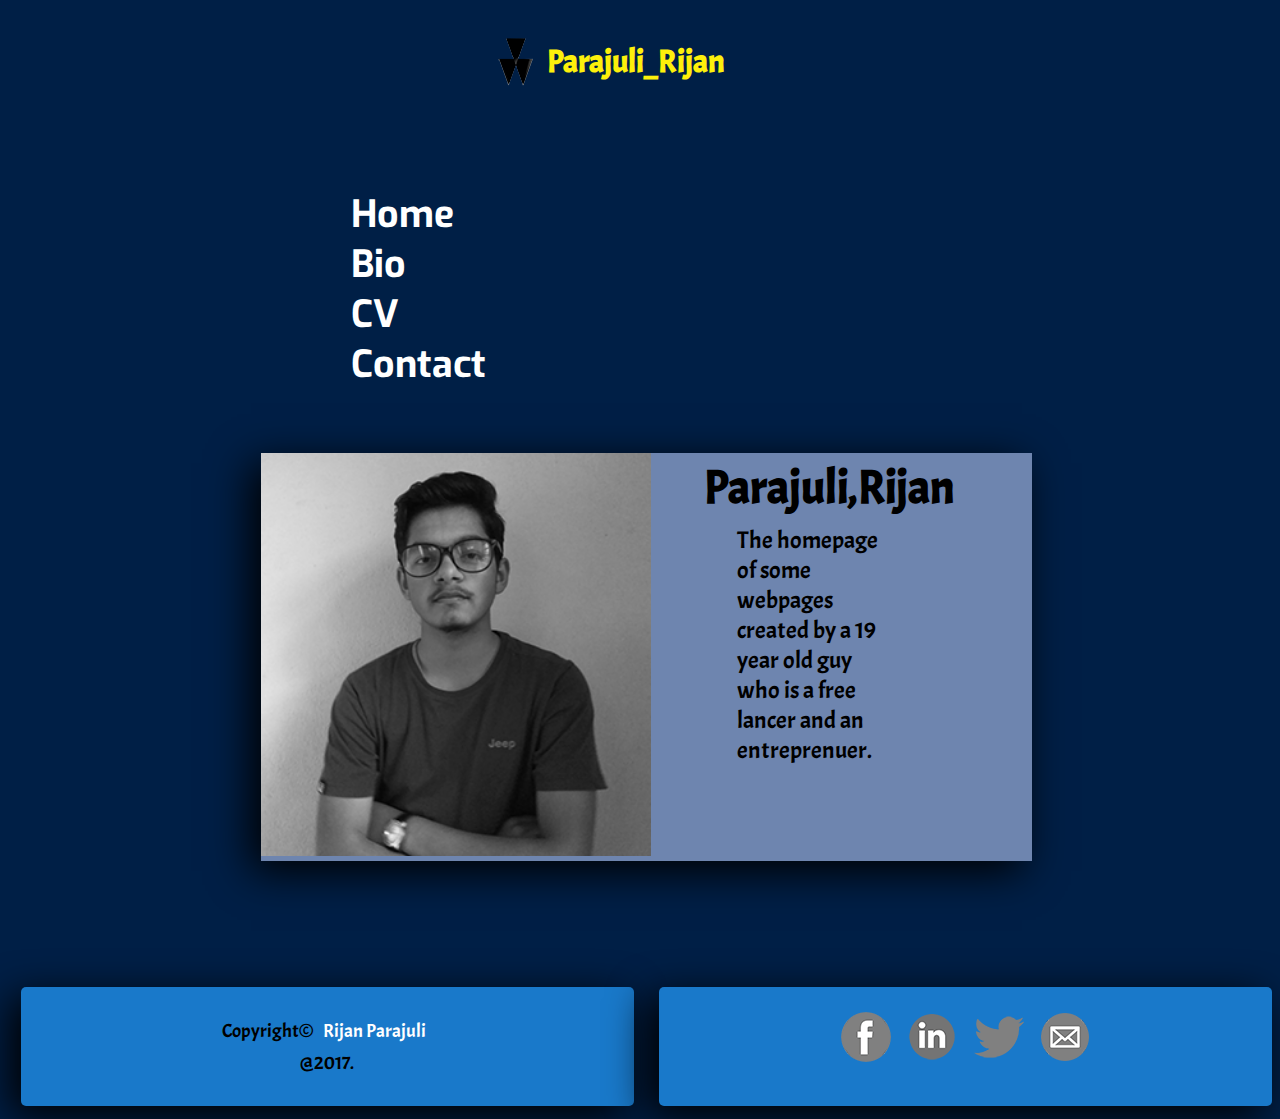
<file: index.html>
<!DOCTYPE html>
<!-- The HTML for homepage begins -->
<html>
<!-- This is the head part of the home page-->
<head>
	<title>Home</title>
	<link rel="stylesheet" type="text/css" href="css/index.css">
		<link href="https://fonts.googleapis.com/css?family=Exo" rel="stylesheet"/>
	<link href="https://fonts.googleapis.com/css?family=Acme" rel="stylesheet">
</head>
<!-- Head ends -->
<!-- Body begins -->
<body>
	<div class="top">
		<div class="logo">
			<img src="images/logo.png"/>
		</div>
		<div class="nm">
			<h1><a href="index.html">Parajuli_Rijan</a></h1>
		</div>
	</div>
<!-- Menubar begining -->
	<div class="menubar">
		<h3>
			<li class="active"><a href="index.html">Home</a></li>
			<li><a href="bio.html">Bio</a></li>
			<li><a href="cv.html">CV</a></li>
			<li><a href="contact.html">Contact</a></li>
		</h3>
	</div>
<!-- Ending of menubar -->
<!-- Begining of the description part -->
	<div class="des">
		<div class="image">
			<img src="images/rijan.png"/>
		</div>
		<div class="name">
			<h3><a href="#">Parajuli,Rijan</a></h3>
			<p>The homepage of some webpages created by a 19 year old guy who is a free lancer and an entreprenuer.</p>
			</div>	
	</div>
<!-- Description part ending -->
</body>
<!-- Ending of the Body -->
<!-- Begining of footer -->
<footer>
	<div class="blox">
		<article>
			<p>Copyright&copy; <a href="https://plus.google.com/u/0/104380192032688888038">Rijan Parajuli</a></p>
			<p>@2017.</p>
		</article>
	</div>
	<div class="blox">
		<a href="https://www.facebook.com/rijan.parajuli9">
			<img src="images/fb.png"/>
		</a> 
		<a href="https://www.linkedin.com/in/rijan-parajuli-584856131/">
			<img src="images/in.png"/>
		</a>
		<a href="https://twitter.com/ReRijan">
			<img src="images/tw.png"/>
		</a>
		<a href="https://plus.google.com/u/0/104380192032688888038">
			<img src="images/gm.png">
		</a>
	</div>	
</footer>
<!-- Ending of footer -->
</html>
<!-- HTML ends -->
</file>
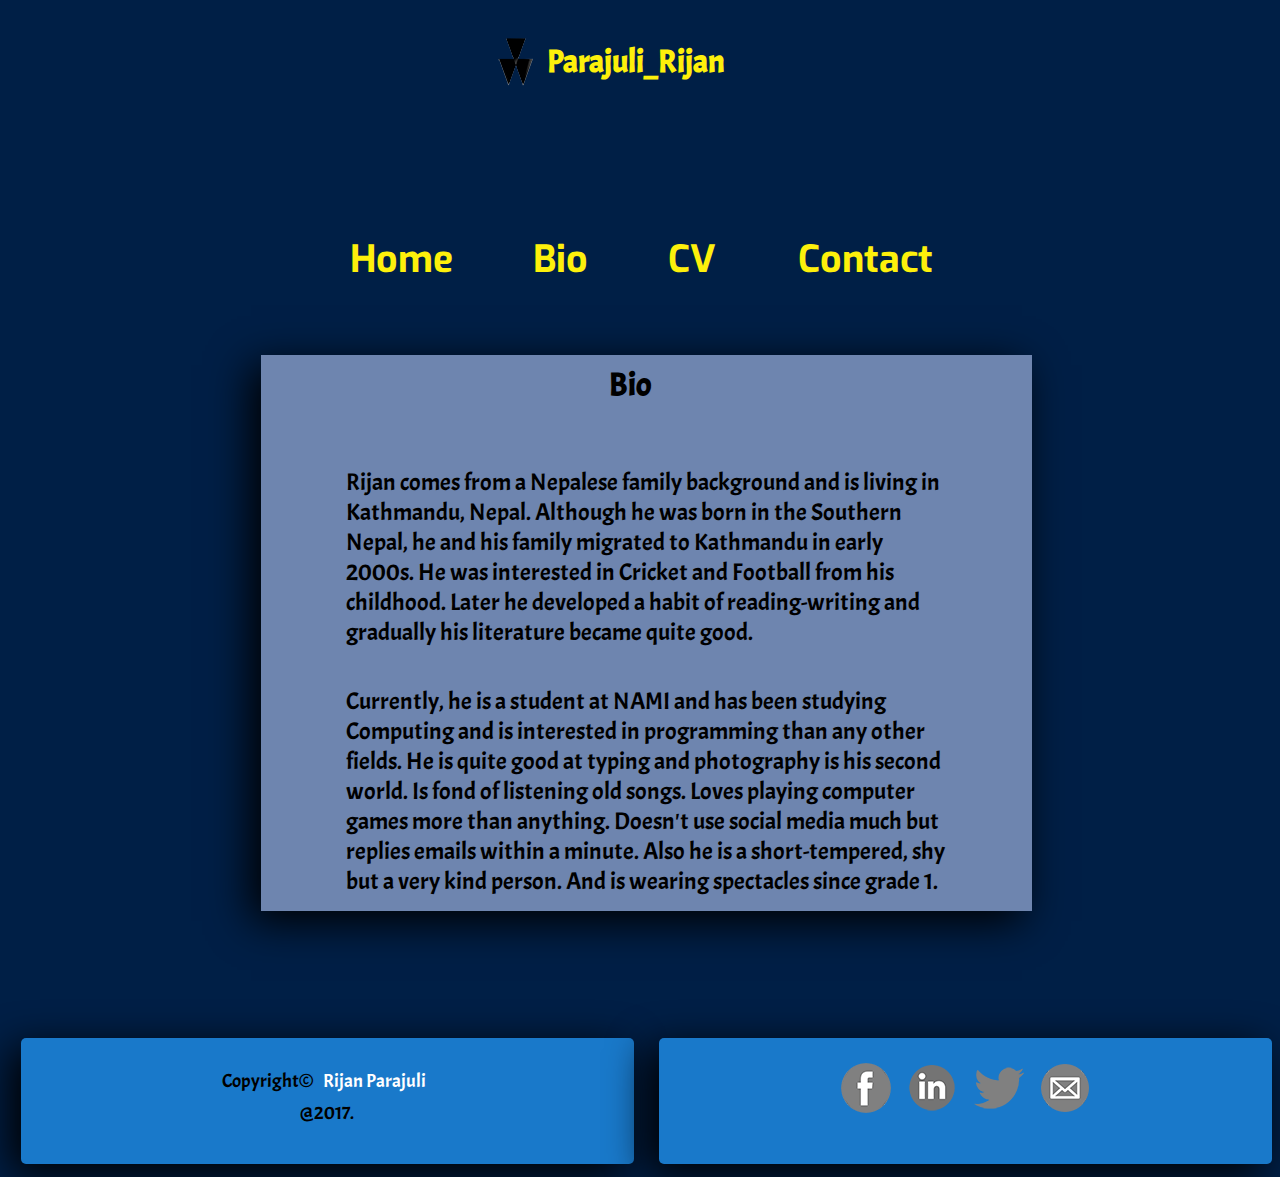
<file: bio.html>
<!DOCTYPE html>
<!-- The HTML for the homepage begins -->
<html>
<!-- This is the head part of the home page -->
<head>
	<title>Bio</title>
	<link rel="stylesheet" type="text/css" href="css/bio.css">
	<link href="https://fonts.googleapis.com/css?family=Exo" rel="stylesheet"/>
	<link href="https://fonts.googleapis.com/css?family=Acme" rel="stylesheet">
</head>
<!-- Head ends -->
<!-- Body begins -->
<body>
	<div class="top">
		<div class="logo">
			<img src="images/logo.png">
		</div>
		<div class="nm">
			<h1><a href="index.html">Parajuli_Rijan</h1></a>
		</div>
	</div>
<!-- Menubar begins -->
		<div class="menubar">
			<ul>
				<h3>
					<li class="active"><a href="index.html">Home</a></li>
					<li><a href="bio.html">Bio</a></li>
					<li><a href="cv.html">CV</a></li>
					<li><a href="contact.html">Contact</a></li>
				</h3>
			</ul>
		</div>
<!-- Menubar ends -->
<!-- Description begins -->
		<div class="des">	
		<h1>Bio</h1>
		<p>
			 Rijan comes from a Nepalese family background and is living in Kathmandu, Nepal. Although he was born in the Southern Nepal, he and his family migrated to Kathmandu in early 2000s. He was interested in Cricket and Football from his childhood. Later he developed a habit of reading-writing and gradually his literature became quite good.
		</p>
		<p> 
			Currently, he is a student at NAMI and has been studying Computing and is interested in programming than any other fields. He is quite good at typing and photography is his second world. Is fond of listening old songs. Loves playing computer games more than anything. Doesn't use social media much but replies emails within a minute. Also he is a short-tempered, shy but a very kind person. And is wearing spectacles 	since grade 1.
		</p>
	</div> 
<!-- Description part ends -->
</body>
<!-- Body ends -->
<!-- Begining of footer part -->
<footer>
	<div class="blox">
		<article>
			<p>
				Copyright&copy; <a href="https://plus.google.com/u/0/104380192032688888038">Rijan Parajuli</a> 
				<p>@2017.</p>
			</p>
		</article>
	</div>
	<div class="blox">
		<a href="https://www.facebook.com/rijan.parajuli9">
			<img src="images/fb.png"/>
		</a> 
		<a href="https://www.linkedin.com/in/rijan-parajuli-584856131/">
			<img src="images/in.png"/>
		</a>
		<a href="https://twitter.com/ReRijan">
			<img src="images/tw.png"/>
		</a>
		<a href="https://plus.google.com/u/0/104380192032688888038">
			<img src="images/gm.png">
		</a>
	</div>	
</footer>
<!-- Footer ends here -->
</html>
<!-- End of HTML -->
</file>
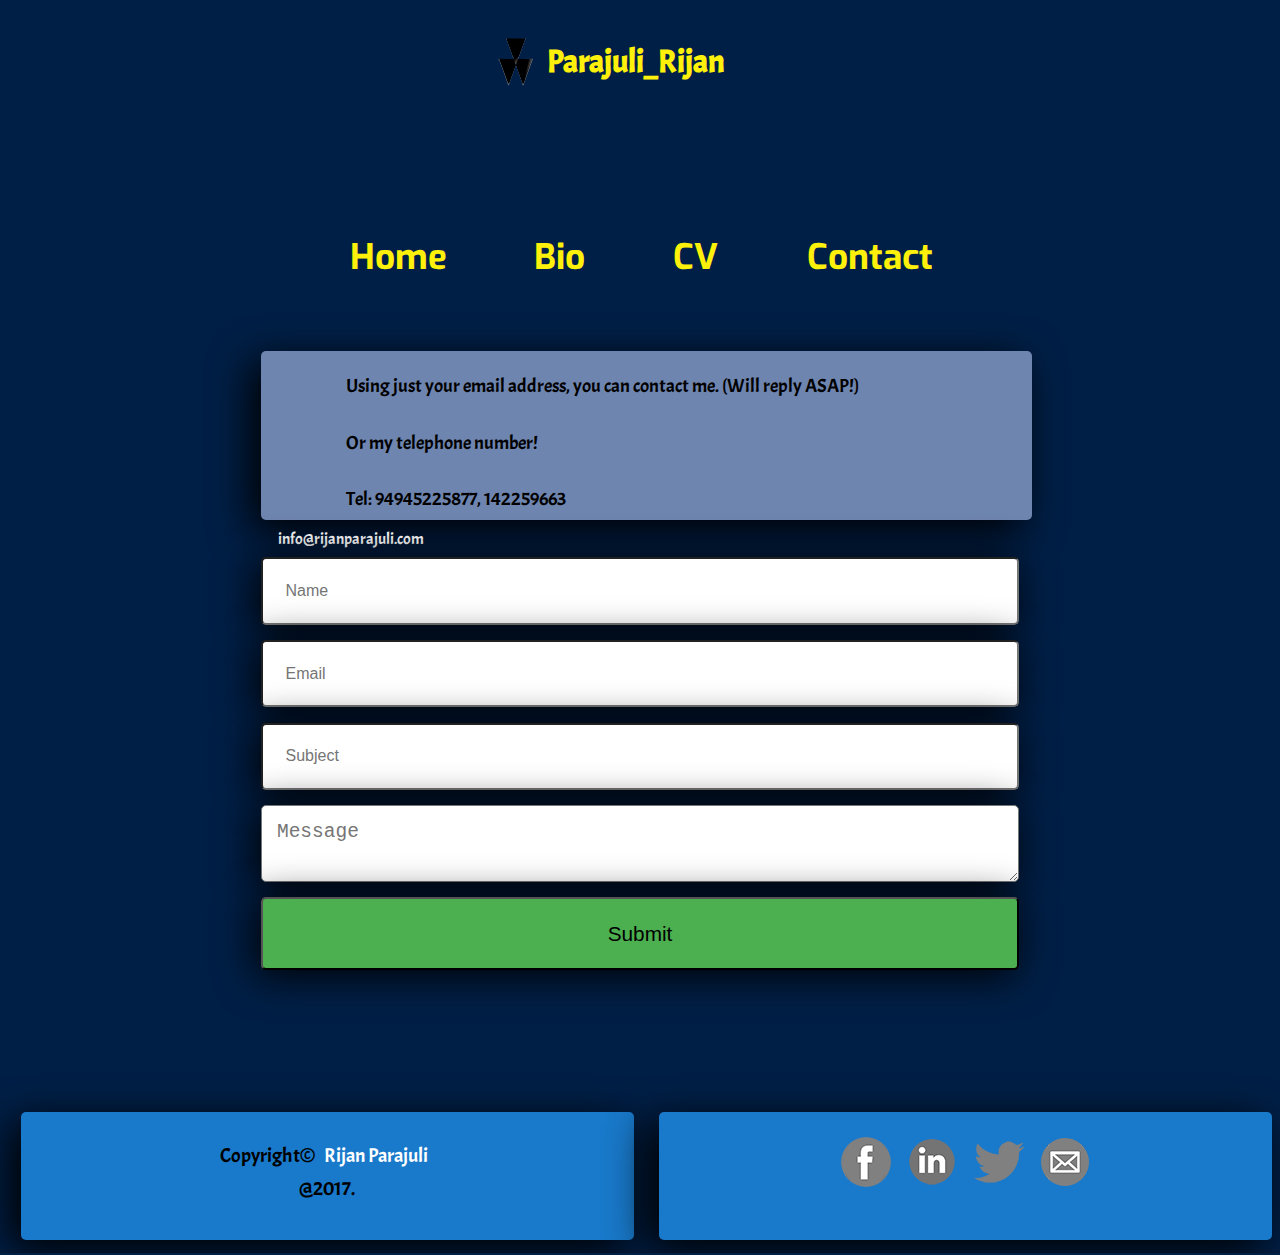
<file: contact.html>
<!DOCTYPE html>
<!-- The HTML for homepage begins -->
<html>
<!-- This is the head part of the home page-->
<head>
	<title>Contact</title>
	<link rel="stylesheet" type="text/css" href="css/contact.css">
	<link href="https://fonts.googleapis.com/css?family=Exo" rel="stylesheet"/>
	<link href="https://fonts.googleapis.com/css?family=Acme" rel="stylesheet">
</head>
<!-- Head ends -->
<!-- Body begins -->
<body>
	<div class="top">
		<div class="logo">
			<img src="images/logo.png">
		</div>
		<div class="nm">
			<h1><a href="index.html">Parajuli_Rijan</h1></a>
		</div>
	</div>
<!-- Menubar begining -->
	<div class="menubar">
		<ul>
			<h3>
				<li class="active"><a href="index.html">Home</a></li>
				<li><a href="bio.html">Bio</a></li>
				<li><a href="cv.html">CV</a></li>
				<li><a href="contact.html">Contact</a></li>
			</h3>
		</ul>
	</div>
<!-- Ending of menubar -->
<!-- Begining of the description part -->
	<div class="des">
		<p>Using just your email address, you can contact me. (Will reply ASAP!)</p>
		<p>Or my telephone number!</p>
		<p>Tel: 94945225877, 142259663</p>
	</div>
<!-- Description part ending -->
<!-- Form for Contact page Begining -->
	<form>	
		<p><a href="#">info@rijanparajuli.com</a></p>
		<input type="text" placeholder="Name">
		<input type="email" placeholder="Email">
		<input type="text" placeholder="Subject">
		<textarea type="text" placeholder="Message"></textarea>
		<input class="sub" type="submit" value="Submit">
	</form>
<!-- Form ends -->
</body>
<!-- Ending of the body part -->
<!-- Begning of footer -->
<footer>
	<div class="blox">
		<article>
			<p>
				Copyright&copy; <a href="https://plus.google.com/u/0/104380192032688888038">Rijan Parajuli</a> 
				<p>@2017.</p>
			</p>
		</article>
	</div>
	<div class="blox">
		<a href="https://www.facebook.com/rijan.parajuli9">
			<img src="images/fb.png"/>
		</a> 
		<a href="https://www.linkedin.com/in/rijan-parajuli-584856131/">
			<img src="images/in.png"/>
		</a>
		<a href="https://twitter.com/ReRijan">
			<img src="images/tw.png"/>
		</a>
		<a href="https://plus.google.com/u/0/104380192032688888038">
			<img src="images/gm.png">
		</a>
	</div>	
</footer>
<!-- Ending of footer -->
</html>
<!-- HTML ends -->
</file>
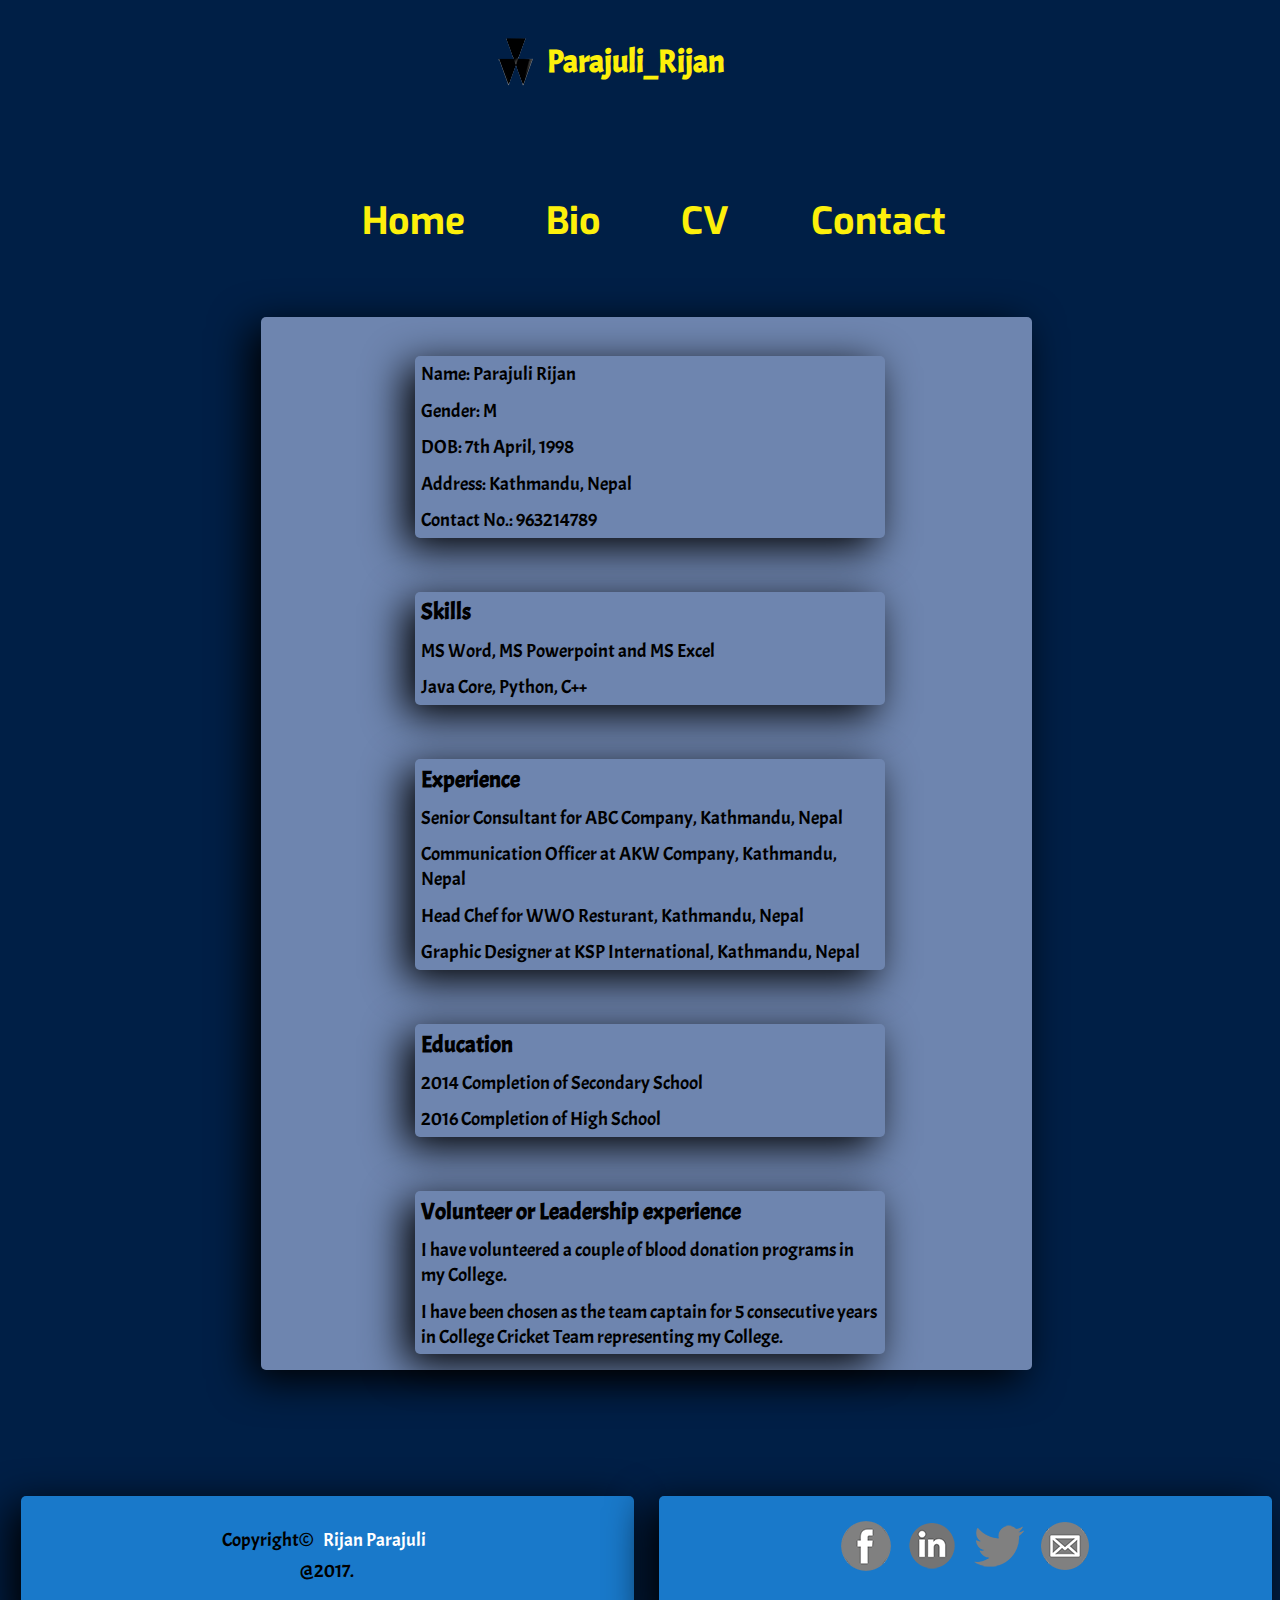
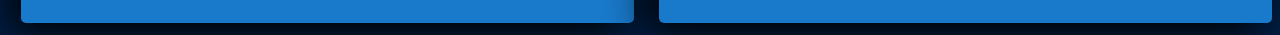
<file: cv.html>
<!DOCTYPE html>
<!-- The HTML for homepage begins -->
<html>
<head>
<!-- This is the head part of the home page-->
	<title>Curriculum Vitae</title>
	<link rel="stylesheet" type="text/css" href="css/cv.css">
	<link href="https://fonts.googleapis.com/css?family=Exo" rel="stylesheet"/>
	<link href="https://fonts.googleapis.com/css?family=Acme" rel="stylesheet">
</head>
<!-- Head ends -->
<!-- Body begins -->
<body>
	<div class="top">
		<div class="logo">
			<img src="images/logo.png">
		</div>
		<div class="nm">
			<h1><a href="index.html">Parajuli_Rijan</h1></a>
		</div>
	</div>
	<!-- Menubar begining -->
	<div class="menubar">
		<ul>
			<h3>
				<li class="active"><a href="index.html">Home</a></li>
				<li><a href="bio.html">Bio</a></li>
				<li><a href="cv.html">CV</a></li>
				<li><a href="contact.html">Contact</a></l>
			</h3>
		</ul>
	</div>
<!-- Ending of menubar -->
<!-- Begining of the description part -->
	<div class="des">
		<div class="des">
			<p>Name: Parajuli Rijan</p>
			<p>Gender: M</p>
			<p>DOB: 7th April, 1998</p>
			<p>Address: Kathmandu, Nepal</p>
			<p>Contact No.: 963214789</p>
		</div>
		<div class="des">
		<h3>Skills</h3>
		<p>MS Word, MS Powerpoint and MS Excel</p>
		<p>Java Core, Python, C++</p>
		</div>
		<div class="des">
			<h3>Experience</h3>
			<p>Senior Consultant for ABC Company, Kathmandu, Nepal</p>
			<p>Communication Officer at AKW Company, Kathmandu, Nepal</p>
			<p>Head Chef for WWO Resturant, Kathmandu, Nepal</p>
			<p>Graphic Designer at KSP International, Kathmandu, Nepal</p>
		</div>
		<div class="des">
			<h3>Education</h3>
			<p>2014 Completion of Secondary School</p>
			<p>2016 Completion of High School</p>
		</div>
		<div class="des">
			<h3>Volunteer or Leadership experience</h3>
			<p>I have volunteered a couple of blood donation programs in my College.</p>
			<p>I have been chosen as the team captain for 5 consecutive years in College Cricket Team representing my College.</p>
		</div>
	</div>
<!-- Description part ending -->
</body>
<!-- Ending of the Body -->
<!-- Begining of footer -->
<footer>
	<div class="blox">
		<article>
			<p>
				Copyright&copy; <a href="https://plus.google.com/u/0/104380192032688888038">Rijan Parajuli</a> 
				<p>@2017.</p>
			</p>
		</article>
	</div>
	<div class="blox">
		<a href="https://www.facebook.com/rijan.parajuli9">
			<img src="images/fb.png"/>
		</a> 
		<a href="https://www.linkedin.com/in/rijan-parajuli-584856131/">
			<img src="images/in.png"/>
		</a>
		<a href="https://twitter.com/ReRijan">
			<img src="images/tw.png"/>
		</a>
		<a href="https://plus.google.com/u/0/104380192032688888038">
			<img src="images/gm.png">
		</a>
	</div>	
</footer>
<!-- Ending of footer -->
</html>
<!-- HTML ends -->
</file>
<file: css/index.css>
body{
	background-color: #001F46;
	font-family: 'Acme', sans-serif;
}

h1, h2, h3, h4, ul, p, a{
	margin: 1%; padding: 1px;
}

li{
	list-style: none;
}

a{
	text-decoration: none; 	color: white;
}

.logo{
	margin-left: 5%;
}

.top{
	display: flex; flex-direction: row;
	margin-left: 35%;
	margin-bottom: 5%;
	margin-top: 3%;
}

.top a{
	color: #FDF00B;
}

.top a:hover{
	background-color: transparent;
	color: orange;
}

.menubar{ 
	background-color: transparent;
    margin-left: 26%; margin-bottom: 20px;
    width: 50%;
    font-size: 2em;
    border-radius: 5px;
    padding-top: 2%;
    font-family: 'Exo', sans-serif;
}

.menubar > ul > h3{
	display: flex; flex-direction: row; 
	justify-content: space-between; 
}

.menubar > ul > h3 > li > a{
	color: #FDF00B;
	padding: 10px; text-align: center;
	border-radius: 5px;
}

.menubar h3 > li > a:hover{
	color: orange; 
	background-color: #343233; 
	box-shadow: -10px 10px 40px black;
}

.menubar h3 > li >a :active{
	color: orange;
	background-color: red;
}

h2{
	color: black;
	padding-left: 305px;
}

.des{
	display: flex; 
	flex-direction: row;
	background: #6E85AF;
	box-shadow: -10px 10px 40px black;
	margin-left: 20%;
	height: 100%;
	width: 61%;
	margin-top: 5%;
}

.image img{
	height: 25.2em;
	width: inherit;	
}

.des .name{

	display: flex; flex-direction: column;
	padding-left: 1%;
}

.des .name h3 a{
	color: black; 
	font-size: 2.5em;
	padding-left: 10%;
}

.des .name p{
	font-size: 1.5em;
	padding-top: 0%;
	padding-left: 20%;
	padding-right: 0%;
	width: 40%;	
	height: 30%;
}

.des .name:hover a{
	color: #FDF00B;
}

footer{
	display: flex; flex-direction: row;
	justify-content: space-between;
	width: 99%;
	margin: 1%;
	margin-top: 10%;
}

.blox{
	background-color: #1979CA;
	border-radius: 5px;
	box-shadow: -10px 10px 40px black;
	width: 45%;
	justify-content: space-between;
	padding: 2%;
	text-align: center;
	font-size: 1.2em;
}

@media all and (max-width: 600px){
	body, .des{
		flex-direction: column;
		margin: 0; padding: 0;
	}

	footer{
		display: flex; flex-direction: row;
	} 

	.menubar > ul > h3{
		flex-direction: column;
		justify-content: space-between;
		background-color: #1979CA;
		border-radius: 5px;
		box-shadow: -10px 10px 40px black;
	}

	.menubar > ul > h3 > li{
		padding: 5%;
		text-align: center;
		margin: 2%;
	}

	.menubar{
		padding-left:0%; margin-left:30%;
		margin-top: 10%;
	}

	.des{
		display: flex;
		flex-direction: column;
		margin-bottom: 10%;
		width: 98%;
		height: 100%;
		padding-bottom: 10%;
		margin-top: 10%;
	}
	.des h3 a{
		padding-right: 20%; 
	}

	.des p{
		padding-right: 10%;
	}
	.img{
		width: 100%;
	}

	.top{
		margin-right: 100%;
	}
}
</file>
<file: css/bio.css>
body{
	background-color: #001F46;
	font-family: 'Acme', sans-serif;
}

h1, h2, h3, h4, ul, p, a{
	margin: 1%; padding: 1px;
}

li{
	list-style: none;
}

a{
	text-decoration: none; 	color: white;
}

.logo{
	margin-left: 5%;
}

.top{
	display: flex; flex-direction: row;
	margin-left: 35%;
	margin-bottom: 5%;
	margin-top: 3%;
}

.top a{
	color: #FDF00B;
}

.top a:hover{
	background-color: transparent;
	color: orange;
}

.menubar{ 
	background-color: transparent;
    margin-left: 15%; margin-bottom: 20px;
    width: 50%;
    font-size: 2em;
    padding-left: 10%;
    border-radius: 5px;
    padding-top: 5%;
    font-family: 'Exo', sans-serif;
}

.menubar > ul > h3{
	display: flex; flex-direction: row; 
	justify-content: space-between; 
}

.menubar > ul > h3 > li > a{
	color: #FDF00B;
	padding: 10px; text-align: center;
	border-radius: 5px;
}

.menubar h3 > li > a:hover{
	color: orange; 
	background-color: #343233; 
	box-shadow: -10px 10px 40px black;
}

.menubar h3 > li :active{
	color: orange;
	background-color: red;
}

.menubar > p{
	display: none;
	background-color: yellow;
}

.des{
	display: flex; flex-direction: column;
	background: #6E85AF;
	box-shadow: -10px 10px 40px black;
	margin-left: 20%;
	height: 100%;
	width: 61%;
	margin-top: 5%;
}

.des h1{
	margin-left: 45%;
	margin-bottom: 5%;
}

.des p{
	font-size: 1.5em;
	padding-top: 2%;
	padding-left: 10%;
	padding-right: 10%;
	padding-bottom: 1%;
}

footer{
	display: flex; flex-direction: row;
	justify-content: space-between;
	width: 99%;
	margin: 1%;
	margin-top: 10%;
}

.blox{
	background-color: #1979CA;
	border-radius: 5px;
	box-shadow: -10px 10px 40px black;
	width: 45%;
	justify-content: space-between;
	padding: 2%;
	text-align: center;
	font-size: 1.2em;
}

@media all and (max-width: 600px){
	body, .des{
		flex-direction: column;
		margin: 0; padding: 0;
	}

	footer{
		display: flex; flex-direction: row;
	} 

	.menubar > ul > h3{
		flex-direction: column;
		justify-content: space-between;
		background-color: #1979CA;
		border-radius: 5px;
		box-shadow: -10px 10px 40px black;
	}

	.menubar > ul > h3 > li{
		padding: 5%;
		text-align: center;
		margin: 2%;
	}

	.menubar{
		padding-left:0%; margin-left:30%;
		margin-top: 10%;
	}

	.des{
		display: flex;
		flex-direction: column;
		margin-bottom: 10%;
		width: 98%;
		height: 100%;
		padding-bottom: 10%;
		margin-top: 10%;
	}
	.des h3 a{
		padding-right: 20%; 
	}

	.top{
		margin-right: 100%;
	}
}
</file>
<file: css/contact.css>
body{
	background-color: #001F46;
	font-family: 'Acme', sans-serif;
}

h1, h2, h3, h4, ul, p, a{
	margin: 1%; padding: 1px;
}

li{
	list-style: none;
}

a{
	text-decoration: none; 	color: white;
}

.logo{
	margin-left: 5%;
}

.top{
	display: flex; flex-direction: row;
	margin-left: 35%;
	margin-bottom: 5%;
	margin-top: 3%;
}

.top a{
	color: #FDF00B;
}

.top a:hover{
	background-color: transparent;
	color: orange;
}


.menubar{ 
	background-color: transparent;
    margin-left: 15%; margin-bottom: 20px;
    width: 50%;
    font-size: 30px;
    padding-left: 10%;
    border-radius: 5px;
    padding-top: 5%;
    font-family: 'Exo', sans-serif;
}

.menubar > ul > h3{
	display: flex; flex-direction: row; 
	justify-content: space-between; 
}

.menubar > ul > h3 > li > a{
	color: #FDF00B;
	padding: 10px; text-align: center;
	border-radius: 5px;
}

.menubar h3 > li > a:hover{
	color: orange; 
	background-color: #343233; 
	box-shadow: -10px 10px 40px black;
}

.menubar h3 > li :active{
	color: orange;
	background-color: ;
}

.menubar > p{
	display: none;
	background-color: yellow;
}

.des{
	display: flex; flex-direction: column;
	background: #6E85AF;
	box-shadow: -10px 10px 40px black;
	margin-left: 20%;
	height: 100%;
	width: 61%;
	margin-top: 5%;
	border-radius: 5px;
}

.des h1{
	padding-left: 45%;
	margin-bottom: 5%;
}

.des p{
	font-size: 1.2em;
	padding-top: 2%;
	padding-left: 10%;
	padding-right: 10%;
	padding-bottom: 0.2%;
}

form{
	display: flex; flex-direction: column;
	width: 60%;
	padding-left: 20%;
}

input{
	padding: 3%;
	font-size: inherit;
	border-radius: 5px;
	box-shadow: -5px 5px 40px black;
}

input:focus{
	background-color: #282824;
	color: white;
}

input[type="text"]{
	margin-bottom: 2%;
}

input[type="email"]{
	margin-bottom: 2%;
}

textarea{
		padding: 2%;
		font-size: 1.5em;
		border-radius: 5px;
		box-shadow: -5px 5px 40px black;
}

textarea:focus{
	background-color: #282824;
	color: white;
}

textarea[type="text"]{
	margin-bottom: 2%;
}

input[type="submit"]{
	margin-bottom: 2%;
	background-color: #4CAF50;
	font-size: 1.3em;
}

input[type="submit"]:hover{
		background-color: #2E7ADE;
}

footer{
	display: flex; flex-direction: row;
	justify-content: space-between;
	width: 99%;
	margin: 1%;
	margin-top: 10%;
}

.blox{
	background-color: #1979CA;
	border-radius: 5px;
	box-shadow: -10px 10px 40px black;
	width: 45%;
	justify-content: space-between;
	padding: 2%;
	text-align: center;
	font-size: 20px;
}

@media all and (max-width: 600px){
	body, .des{
		flex-direction: column;
		margin: 0; padding: 0;
	}

	footer{
		display: flex; flex-direction: row;
	} 

	.menubar > ul > h3{
		flex-direction: column;
		justify-content: space-between;
		background-color: #1979CA;
		border-radius: 5px;
		box-shadow: -10px 10px 40px black;
	}

	.menubar > ul > h3 > li{
		padding: 5%;
		text-align: center;
		margin: 2%;
	}

	.menubar{
		padding-left:0%; margin-left:30%;
		margin-top: 10%;
	}

	.des{
		display: flex;
		flex-direction: column;
		margin-bottom: 10%;
		width: 98%;
		height: 100%;
		padding-bottom: 10%;
		margin-top: 10%;
	}
	.des h3 a{
		padding-right: 20%; 
	}

	.des p{
		padding-right: 10%;
	}
	.img{
		width: 100%;
	}

	.top{
		margin-right: 100%;
	}
}
</file>
<file: css/cv.css>
body{
	background-color: #001F46; font-family: 'Acme', sans-serif;
}

h1, h2, h3, h4, ul, p, a{
	margin: 1%; padding: 1px;
}

li{
	list-style: none;
}

a{
	text-decoration: none; 	color: white;
}

.logo{
	margin-left: 5%;
}

.top{
	display: flex; flex-direction: row;
	margin-left: 35%;
	margin-bottom: 5%;
	margin-top: 3%;
}

.top a{
	color: #FDF00B;
}

.top a:hover{
	background-color: transparent;
	color: orange;
}

.menubar{ 
	background-color: transparent;
    margin-left: 26%; margin-bottom: 20px;
    width: 50%;
    font-size: 2em;
    border-radius: 5px;
    padding-top: 2%;
    font-family: 'Exo', sans-serif;
}

.menubar > ul > h3{
	display: flex; flex-direction: row; 
	justify-content: space-between; 
}

.menubar > ul > h3 > li > a{
	color: #FDF00B;
	padding: 10px; text-align: center;
	border-radius: 5px;
}

.menubar h3 > li > a:hover{
	color: orange; 
	background-color: #343233; 
	box-shadow: -10px 10px 40px black;
}

.menubar h3 > li :active{
	color: orange;
	background-color: red;
}

.menubar > p{
	display: none;
	background-color: yellow;
}

h2{
	color: black;
	padding-left: 305px;
}

.des{
	display: flex; flex-direction: column;
	background: #6E85AF;
	box-shadow: -10px 10px 40px black;
	margin-left: 20%;
	height: 100%;
	width: 61%;
	margin-top: 5%;
	border-radius: 5px;
	margin-bottom: 2%;
	font-size: 1.1em;
}

.des .name{

	display: flex; flex-direction: column;
	padding-left: 1%;
}

.des .name a{
	color: black; font-size: 2.5em;
	padding-left: 13%;
}

.des .name p{
	font-size: 1.5em;
	padding-top: 20%;
	padding-left: 10%;
	padding-right: 10%;
}

.des .name:hover{
	background-color: #013183;
	color: white;
}

.des .name:hover a{
	color: #FDF00B;
}

footer{
	display: flex; flex-direction: row;
	justify-content: space-between;
	width: 99%;
	margin: 1%;
	margin-top: 10%;
}

.blox{
	background-color: #1979CA;
	border-radius: 5px;
	box-shadow: -10px 10px 40px black;
	width: 45%;
	justify-content: space-between;
	padding: 2%;
	text-align: center;
	font-size: 1.2em;
}

@media all and (max-width: 600px){
	body, .des{
		flex-direction: column;
		margin: 0; padding: 0;
	}

	footer{
		display: flex; flex-direction: row;
	} 

	.menubar > ul > h3{
		flex-direction: column;
		justify-content: space-between;
		background-color: #1979CA;
		border-radius: 5px;
		box-shadow: -10px 10px 40px black;
	}

	.menubar > ul > h3 > li{
		padding: 5%;
		text-align: center;
		margin: 2%;
	}

	.menubar{
		padding-left:0%; margin-left:30%;
		margin-top: 10%;
	}

	.des{
		display: flex;
		flex-direction: column;
		margin-bottom: 10%;
		width: 98%;
		height: 100%;
		padding-bottom: 10%;
		margin-top: 10%;
	}
	.des h3 a{
		padding-right: 20%; 
	}

	.top{
		margin-right: 100%;
	}
}
</file>
